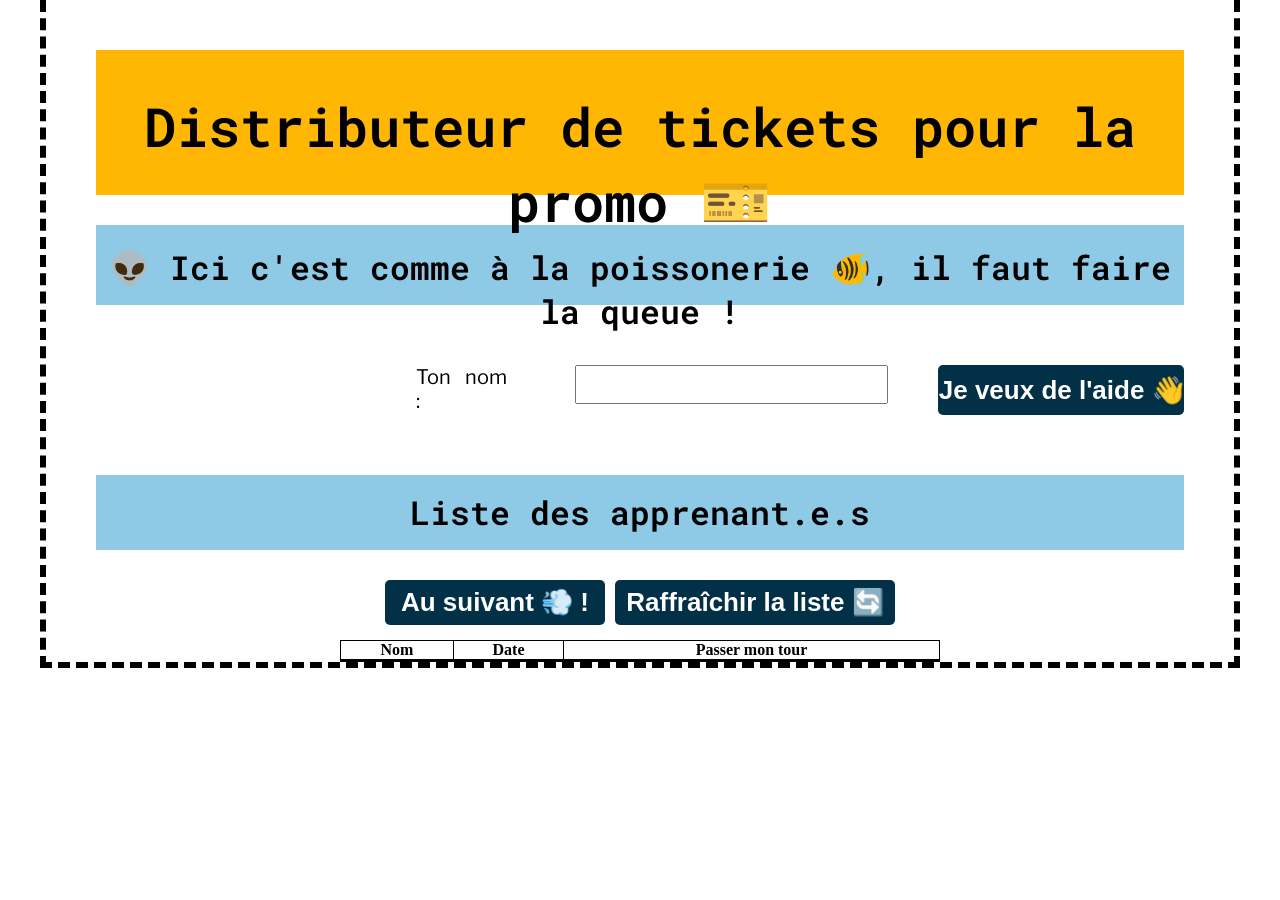
<file: projet-simplon/003-sprint-v1/index.html>
<!DOCTYPE html>
<html lang="en">
  <head>
    <meta charset="UTF-8" />
    <meta http-equiv="X-UA-Compatible" content="IE=edge" />
    <meta name="viewport" content="width=device-width, initial-scale=1.0" />
    <link rel="stylesheet" type="text/css" href="styles.css" />
    <script src="app.js"></script>

    <link rel="preconnect" href="https://fonts.googleapis.com" />
    <link rel="preconnect" href="https://fonts.gstatic.com" crossorigin />

    <link
      href="https://fonts.googleapis.com/css2?family=Roboto+Mono:wght@500&display=swap"
      rel="stylesheet"
    />

    <link
      href="https://fonts.googleapis.com/css2?family=Libre+Franklin:wght@100;400&display=swap"
      rel="stylesheet"
    />
    <title>Distributeur de tickets pour la promo</title>
  </head>

  <body>
    <header>
      <div id="div1">
        <h1>
          Distributeur de tickets pour la promo
          <span style="font-size: 3.6rem">&#127915;</span>
        </h1>
      </div>

      <div id="div2">
        <h2>
          <span>&#128125;</span> Ici c'est comme à la poissonerie
          <span>&#128032;</span>, il faut faire la queue !
        </h2>
      </div>
    </header>

    <div id="div3">
      <label for="text">Ton nom :</label>
      <input id="apprenantInput" type="text" />
      <button onclick="addApprenant()" id="aide" type="button">
        Je veux de l'aide <span>&#128075;</span>
      </button>
    </div>

    <div id="div4">
      <h3>Liste des apprenant.e.s</h3>
    </div>

    <div id="div5">
      <button onClick="traiterName(this)" id="suivant">
        Au suivant <span>&#128168;</span> !
      </button>

      <button id="raffraichir">
        Raffraîchir la liste <span>&#128260;</span>
      </button>
    </div>

    <table id="tr1">
      <tr>
        <th>Nom</th>
        <th>Date</th>
        <th>Passer mon tour</th>
      </tr>
    </table>
    <table id="tr2">
      <tr>
        <th></th>
        <th></th>
        <th></th>
      </tr>
    </table>
  </body>
</html>
</file>
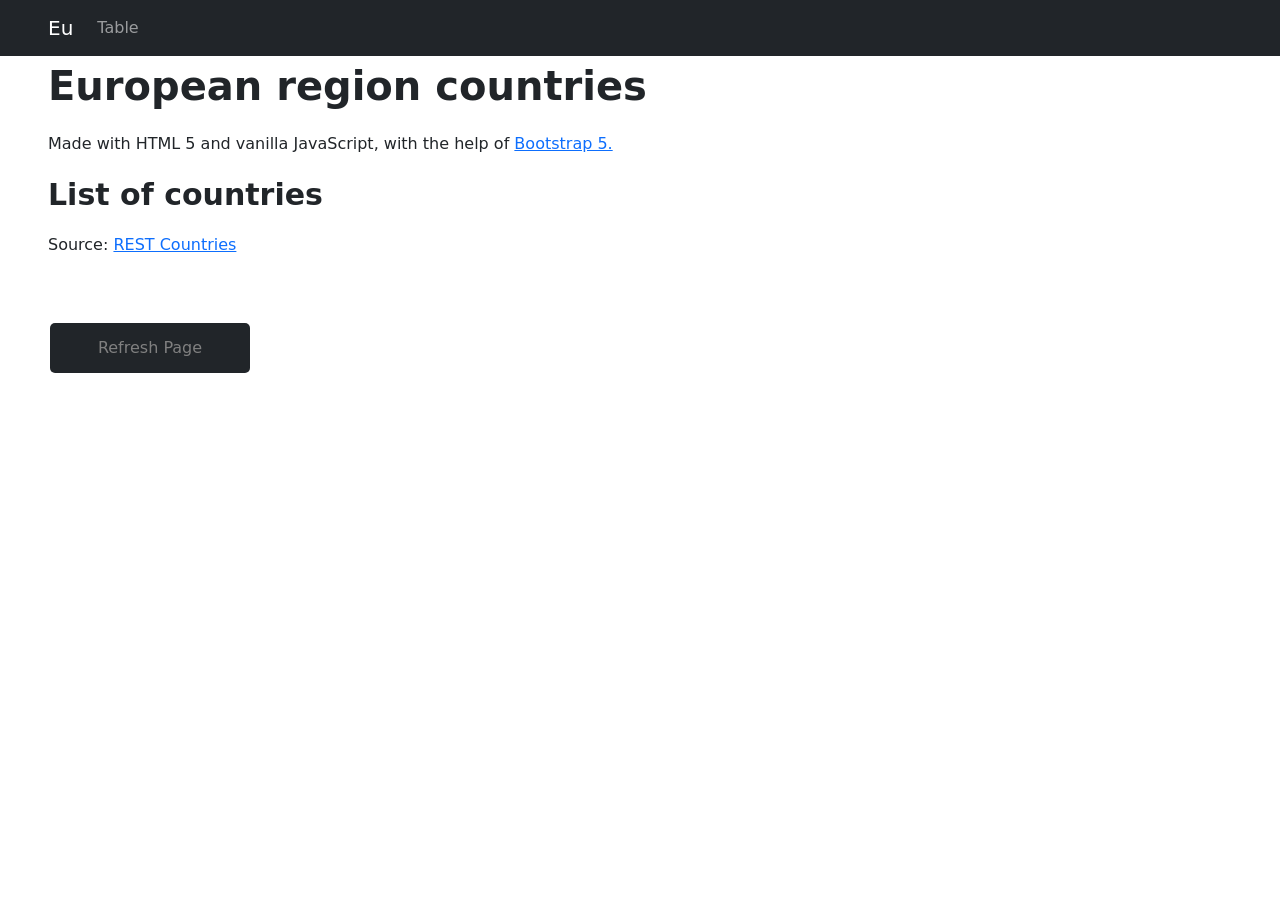
<file: projet-simplon/005-sprint-v1/rest-countries/index.html>
<!DOCTYPE html>
<html lang="en">
  <head>
    <!-- Required meta tags -->
    <meta charset="UTF-8" />
    <meta http-equiv="X-UA-Compatible" content="IE=edge" />
    <meta name="viewport" content="width=device-width, initial-scale=1.0" />

    <link rel="icon" type="image/x-icon" href="images/favicon.ico" />

    <!-- Bootstrap CSS -->
    <!-- <link href="assets/css/bootstrap.min.css" rel="stylesheet" /> -->
    <!-- dans le dossier assets -->
    <link
      href="https://cdn.jsdelivr.net/npm/bootstrap@5.1.3/dist/css/bootstrap.min.css"
      rel="stylesheet"
      integrity="sha384-1BmE4kWBq78iYhFldvKuhfTAU6auU8tT94WrHftjDbrCEXSU1oBoqyl2QvZ6jIW3"
      crossorigin="anonymous"
    />

    <title>Eu - European region countries</title>
  </head>

  <body>
    <nav class="navbar px-5 navbar-expand-lg navbar-dark bg-dark">
      <a href="index.html" target="_blank" class="navbar-brand mb-0">Eu</a>

      <button
        type="button"
        data-bs-toggle="collapse"
        data-bs-target="#navbarNav"
        class="navbar-toggler"
        aria-controls="navbarNav"
        aria-expanded="false"
        aria-label="Toggle navigation"
      >
        <span class="navbar-toggler-icon"></span>
      </button>

      <div class="collapse navbar-collapse" id="navbarNav">
        <ul class="navbar-nav">
          <li class="nav-item">
            <a href="table.html" class="nav-link" target="_blank">Table</a>
          </li>
        </ul>
      </div>
    </nav>

    <div class="px-5">
      <p class="fs-1 fw-bolder">European region countries</p>

      <p>
        Made with HTML 5 and vanilla JavaScript, with the help of
        <a
          href="https://getbootstrap.com/docs/5.0/getting-started/introduction/"
          target="_blank"
          >Bootstrap 5.</a
        >
      </p>

      <p class="fw-bold" style="font-size: 30px">List of countries</p>

      <ul id="nom"></ul>
      <p>
        Source:
        <a href="https://restcountries.com/" target="_blank">REST Countries</a>
      </p>
    </div>

    <button
      id="refresh"
      onclick="render()"
      onmousedown="mouseDown()"
      onmouseup="mouseUp()"
      style="background-color: #212529"
    >
      Refresh Page
    </button>

    <!-- Option 1: Bootstrap Bundle with Popper -->
    <!-- <script src="assets/js/bootstrap.bundle.min.js"></script> -->
    <!-- Fichier dans le dossier assets -->
    <script
      src="https://cdn.jsdelivr.net/npm/bootstrap@5.1.3/dist/js/bootstrap.bundle.min.js"
      integrity="sha384-ka7Sk0Gln4gmtz2MlQnikT1wXgYsOg+OMhuP+IlRH9sENBO0LRn5q+8nbTov4+1p"
      crossorigin="anonymous"
    ></script>

    <script src="index.js"></script>
  </body>
</html>
</file>
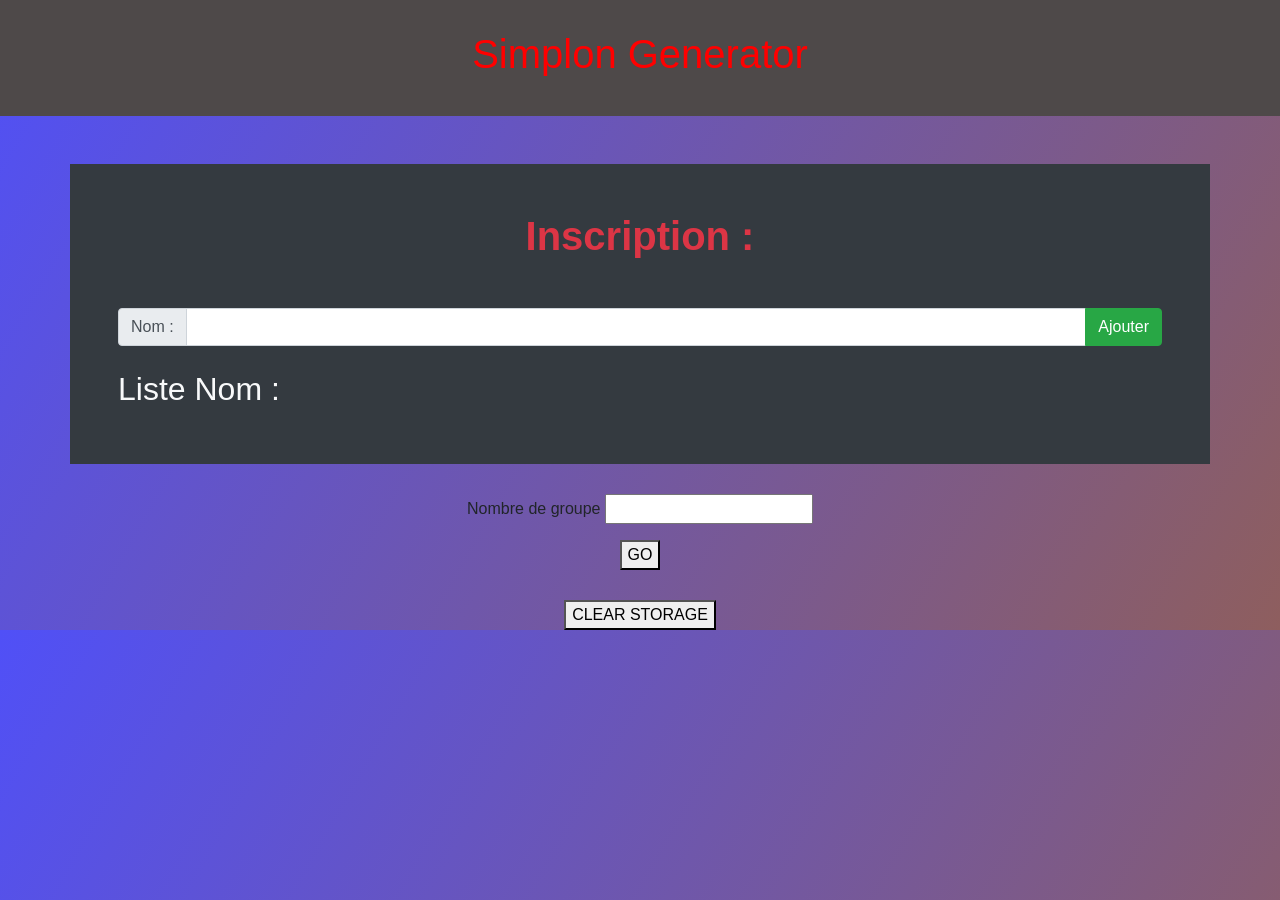
<file: projet-simplon/001-sprint-v1/generateur.html>
<!DOCTYPE html>
<html lang="en">
    
<head>
    <meta charset="UTF-8">
    <meta name="viewport" content="width=s, initial-scale=1.0">
    <link rel="stylesheet" href="style.css">
    <!-- implment bootstrap to the project -->
    <link rel="stylesheet" href="https://stackpath.bootstrapcdn.com/bootstrap/4.4.1/css/bootstrap.min.css"
        integrity="sha384-Vkoo8x4CGsO3+Hhxv8T/Q5PaXtkKtu6ug5TOeNV6gBiFeWPGFN9MuhOf23Q9Ifjh" crossorigin="anonymous">
    <title>Simplon Generator</title>
</head>
 
<body>
    <header>
        <h1>Simplon Generator</h1>
    </header>
    <!-- Container -->
    <div class="container mt-5 p-5 bg-dark">
        <!-- the header with the logo name -->
        <h1 class="text-light text-center mb-5"><span class="text-danger font-weight-bold">Inscription :</span></h1>
        <!-- the group that contains the label, input field and button -->
        <div class="input-group mb-3">
            <div class="input-group-prepend">
                <span class="input-group-text">Nom :</span>
            </div>
            <input type="text" class="form-control" id="userInput" aria-label="Recipient's username"
                aria-describedby="basic-addon2">
            <div class="input-group-append">
                <button class="btn btn-success" type="button" onClick="addUserInfo()">Ajouter</button>
            </div>
        </div>
        <!-- the list header -->
        <h2 class="text-light mt-4">Liste Nom :</h2>
        <!-- the div that will contains all the list elements -->
        <div id="display">

        </div>
    </div>

    <div id="p">
        <p>Nombre de groupe <input id = "number"> </input></p>
        <button id="groupInput" onclick ="go()"> GO </button>
    </div>

    <div id = "result"></div>

    </div>

    <div style="text-align:center">
    <button id="clear">CLEAR STORAGE</button>
    </div>
    <!-- the javascript call -->
    <script src="app.js"></script>
</body>
 
</html>
</file>
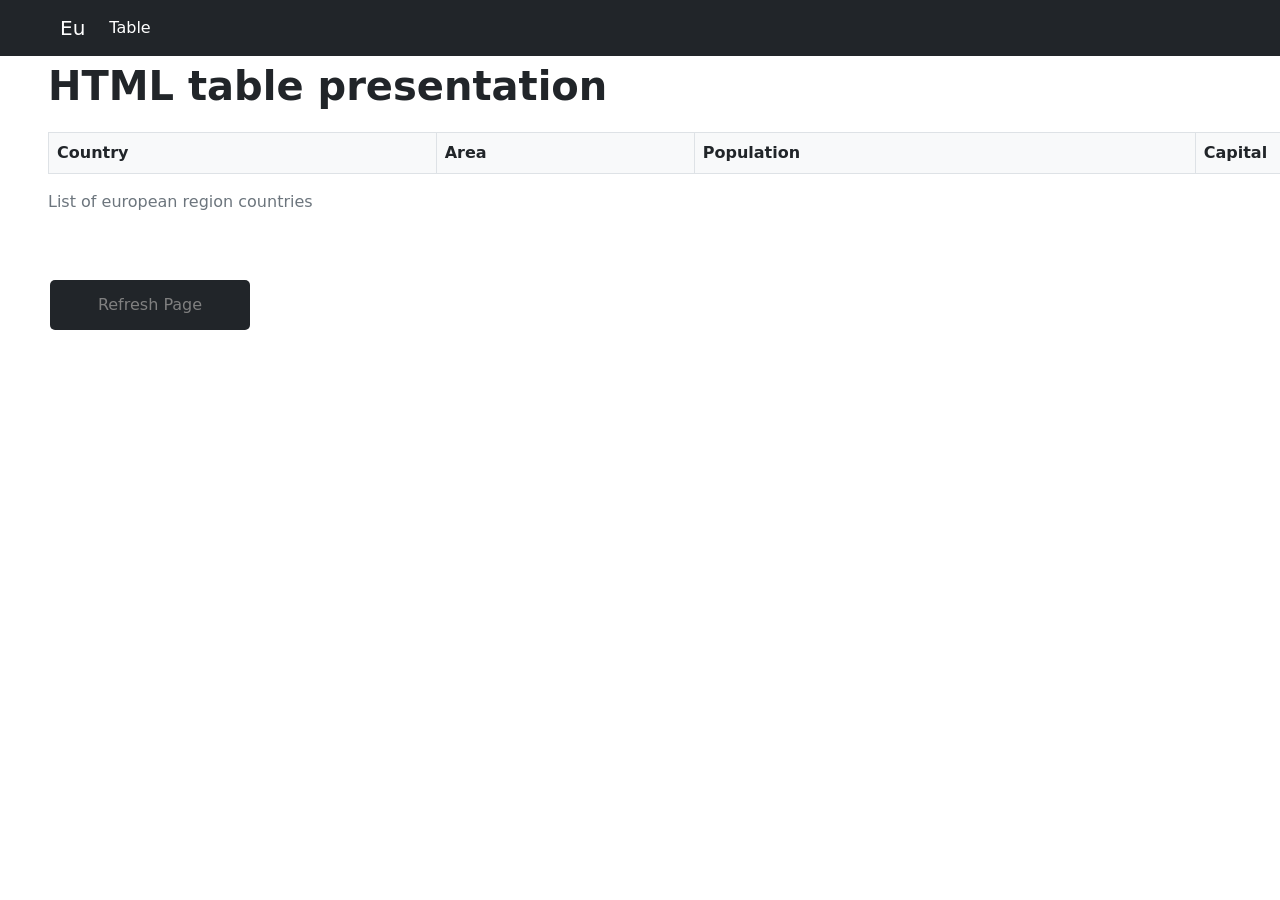
<file: projet-simplon/005-sprint-v1/rest-countries/table.html>
<!DOCTYPE html>
<html lang="en">
  <head>
    <!-- Required meta tags -->
    <meta charset="UTF-8" />
    <meta http-equiv="X-UA-Compatible" content="IE=edge" />
    <meta name="viewport" content="width=device-width, initial-scale=1.0" />

    <link rel="icon" type="image/x-icon" href="images/favicon.ico" />

    <!-- Bootstrap CSS -->
    <link href="assets/css/bootstrap.min.css" rel="stylesheet" />

    <title>Eu - HTML table presentation</title>
  </head>

  <body>
    <nav class="navbar px-5 navbar-expand-lg navbar-dark bg-dark">
      <div class="container-fluid">
        <a href="index.html" target="_blank" class="navbar-brand mb-0">Eu</a>

        <button
          type="button"
          data-bs-toggle="collapse"
          data-bs-target="#navbarNav"
          class="navbar-toggler"
          aria-controls="navbarNav"
          aria-expanded="false"
          aria-label="Toggle navigation"
        >
          <span class="navbar-toggler-icon"></span>
        </button>

        <div class="collapse navbar-collapse" id="navbarNav">
          <ul class="navbar-nav">
            <li class="nav-item active">
              <a href="table.html" class="nav-link active" target="_blank"
                >Table</a
              >
            </li>
          </ul>
        </div>
      </div>
    </nav>

    <div class="px-5">
      <p class="fs-1 fw-bolder">HTML table presentation</p>

      <table class="table table-bordered table-hover" style="width: 1500px">
        <tr class="bg-light">
          <th>Country</th>
          <th>Area</th>
          <th>Population</th>
          <th>Capital</th>
        </tr>
        <tbody id="tableNom" style="border-top-width: 0"></tbody>
      </table>
    </div>

    <p class="px-5 text-muted">List of european region countries</p>

    <button
      id="refresh"
      onclick="render()"
      onmousedown="mouseDown()"
      onmouseup="mouseUp()"
      style="background-color: #212529"
    >
      Refresh Page
    </button>

    <!-- Option 1: Bootstrap Bundle with Popper -->
    <!-- <script src="assets/js/bootstrap.bundle.min.js"></script> -->
    <script
      src="https://cdn.jsdelivr.net/npm/bootstrap@5.1.3/dist/js/bootstrap.bundle.min.js"
      integrity="sha384-ka7Sk0Gln4gmtz2MlQnikT1wXgYsOg+OMhuP+IlRH9sENBO0LRn5q+8nbTov4+1p"
      crossorigin="anonymous"
    ></script>
    <script src="table.js"></script>
  </body>
</html>
</file>
<file: projet-simplon/003-sprint-v1/styles.css>
* {
  margin: 0;
  padding: 0;
}

body {
  margin-top: 0;
  border: 6px dashed;
  border-top: none;
  margin-left: 40px;
  margin-right: 40px;
  padding-top: 50px;
  padding-left: 50px;
  padding-right: 50px;
}

/*######################### HEADER DIV1 : TITRE DU SITE ###############*/

#div1 {
  width: 100%;
  height: 145px;
  background-color: #ffb703;
}

#div1 h1 {
  text-align: center;
  padding-top: 40px;
  font-family: "Roboto Mono", sans-serif;
  font-weight: 600;
  font-size: 54px;
}

/*######################## HEADER SOUS-TITRE ################*/

#div2 {
  margin-top: 30px;
  width: 100%;
  height: 80px;
  background-color: #8ecae6;
}

#div2 h2 {
  text-align: center;
  padding-top: 20px;
  font-family: "Roboto Mono", sans-serif;
  font-weight: 600;
  font-size: 33px;
}

/*############################ CORP : (DIV3) LA SAISI DU NOM DE L'APPRENANT.E.S ###############*/

#div3 {
  display: flex;
  width: 100%;
  height: 80px;
  margin-top: 60px;
}

#div3 label {
  margin-left: 320px;
  padding-right: 60px;
  font-family: "Libre Franklin", sans-serif;
  font-size: 20px;
  word-spacing: 10px;
}

#div3 input {
  margin-right: 50px;
  width: 340px;
  height: 35px;
  font-size: 23px;
  caret-color: red;
}

#aide {
  height: 50px;
  width: 270px;
  border: none;
  border-radius: 5px;
  background-color: #023047;
  color: #ffffff;
  font-family: Arial, Helvetica, sans-serif;
  font-weight: bold;
  font-size: 26px;
  cursor: pointer;
}

#aide:hover {
  background-color: #ffb703;
  cursor: pointer;
}

/*######################## CORP : (DIV4) LISTE D'APPRENANT.E.S ###############*/

#div4 {
  margin-top: 30px;
  width: 100%;
  height: 75px;
  background-color: #8ecae6;
}

#div4 h3 {
  text-align: center;
  padding-top: 15px;
  font-family: "Roboto Mono", sans-serif;
  font-weight: 600;
  font-size: 33px;
}

/*#################### CORP : LES DEUX BOUTONS (DIV5)#####################*/

#div5 {
  display: flex;
  margin-top: 15px;
  width: 100%;
  height: 60px;
  margin-right: -500px;
  padding-top: 15px;
  justify-content: center;
}

#suivant {
  height: 45px;
  width: 220px;
  margin-right: 10px;
  border: none;
  border-radius: 5px;
  background-color: #023047;
  color: #ffffff;
  font-family: Arial, Helvetica, sans-serif;
  font-weight: bold;
  font-size: 26px;
  cursor: pointer;
}

#suivant:hover {
  background-color: #ffb703;
}

#raffraichir {
  height: 45px;
  width: 280px;
  border: none;
  border-radius: 5px;
  background-color: #023047;
  color: #ffffff;
  font-family: Arial, Helvetica, sans-serif;
  font-weight: bold;
  font-size: 26px;
  cursor: pointer;
}

#raffraichir:hover {
  background-color: #ffb703;
}

/*############################## TABLEAU #########################*/

table,
td,
th {
  border: 1px solid black;
  border-collapse: collapse;
  text-align: center;
}

table {
  width: 600px;
  margin-left: auto;
  margin-right: auto;
  border-collapse: collapse;
}

/*####################### BOUTON JE PASSE MON TOUR ####################333*/

.btnpassemontour {
  width: 250px;
  height: 30px;
  margin-top: 5px;
  margin-bottom: 5px;
  border: none;
  border-radius: 5px;
  background-color: #fb8500;
  color: #ffffff;
  font-family: Arial, Helvetica, sans-serif;
  font-weight: bold;
  font-size: 20px;
  cursor: pointer;
}

.btnpassemontour:hover {
  background-color: #023047;
}

/* GENERAL */
.Nom {
  text-transform: capitalize;
}

/*######### FONCTION DE CHANGEMENT DE JE PASSE MON TOUR  */

.text-decoration {
  text-decoration: line-through;
}

.background-color {
  background-color: grey;
}

/* PREMIER LIGNE TABLEAU EN VERT */

/* .Nom1:first-child {
  background-color: green;
}

.Date1 {
  background-color: green;
}

.Passersontour1 {
  background-color: green;
} */
</file>
<file: projet-simplon/001-sprint-v1/style.css>
/* TOUT LES ELEMENTS*/
/** {
  margin: 0;
  padding: 0;
  box-sizing: border-box;
}*/
/* LE CORP*/
/*body {
  background-image: linear-gradient(120deg, #5050f7, #8e5e5e);
  color: rgb(190, 146, 22);
  font-family: "Poppins", sans-serif;
  min-height: 100vh;
}*/

/* PARTIE HEADER*/
/*header {
  font-size: 1.5rem;
}*/

/* HEADER + FORM (les memes valeurs ajouter au deux)*/
/*header,
form {
  min-height: 20vh;
  display: flex;
  justify-content: center;
  align-items: center;
}

form input,
form button {
  padding: 0.5rem;
  font-size: 2rem;
  border: none;
  background: white;
}*/

/*form button {
  color: #00c9fc;
  background: white;
  cursor: pointer;
  transition: all 0.3s ease;
}

form button:hover {
  background: #00c9fc;
  color: white;
}

.todo-container {
  display: flex;
  justify-content: center;
  align-items: center;
}

.todo-list {
  min-width: 30%;
  list-style: none;
}

.todo {
  margin: 0.5rem;
  background: white;
  color: black;
  font-size: 1.5rem;
  display: flex;
  justify-content: space-between;
  align-items: center;
  transition: all 0.5s ease;
}

.todo li {*/
/*flex: 1;*/ /*Pousse les elements a droite*/
/*}*/

/*.trash-btn {
  background: burlywood;
  color: black;
  border: none;
  padding: 1rem;
  cursor: pointer;
  font-size: 1rem;
}

.trash-btn:hover {
  color: brown;
}

.todo-item {
  padding: 0rem 0.5rem;
}

.fa-trash {
  pointer-events: none;
}*/

/* LE CORP*/
body {
  background-image: linear-gradient(120deg, #5050f7, #8e5e5e);
  color: rgb(190, 146, 22);
}

/* HEADER */
header {
  padding: 30px 0;
  color: red;
  font-size: 1.5rem;
  text-align: center;
  background: #4e4949;
}

/* div du paragraphe nombre de groupe */

#p {
  padding: 30px 0;
  text-align: center;
}

/* FOOTER */

/*footer {
  padding: 30px 0;
  height: 160px;
  color: red;
  text-align: center;
  background: #4e4949;
}

footer p {
  color: #fff;
  text-align: center;
  padding-top: 80px;
}*/
</file>
